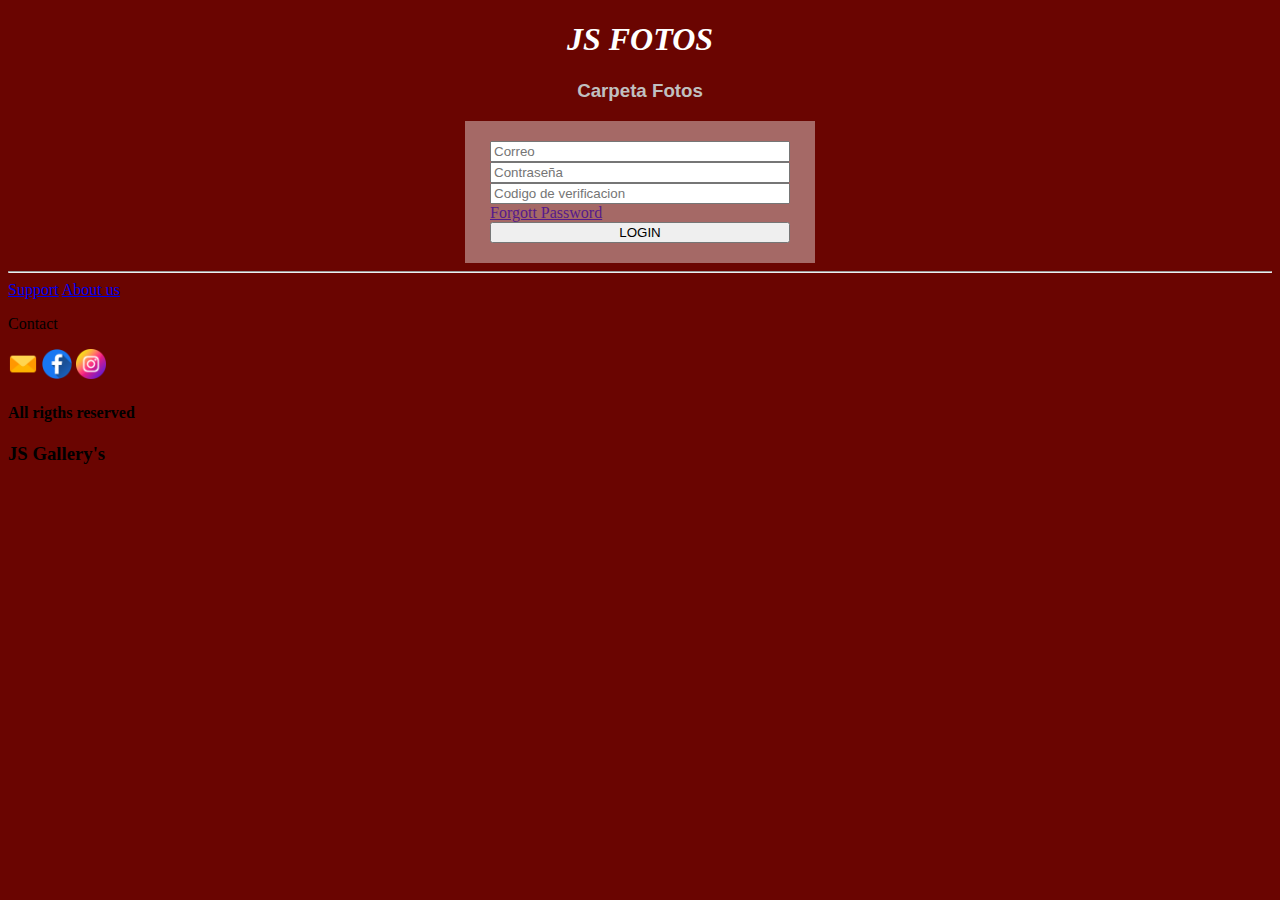
<file: index.html>
<!DOCTYPE html>
<html lang="en">
<head>
    <meta charset="UTF-8">
    <meta name="viewport" content="width=device-width, initial-scale=1.0">
    <title>Proyecto</title>
    <link rel="stylesheet" href="./styles.css">
</head>
<body>
    <header>
       <h1 id="Letter">JS FOTOS</h1>
       <h3  id="Tittle">Carpeta Fotos</h3>
    </header>

<a href="pagina-principal.html"></a>
    <div id="Password">
         <div class="Cuadrado">
 <input id="input1" placeholder="Correo" type="email">
 <input id="input2" placeholder="Contraseña" type="Password">
 <input id="input3" placeholder="Codigo de verificacion" type="Code">
 <a href="">Forgott Password</a>
 <button id="btn4">LOGIN</button>
         </div>
</div>
           <div class="">
            <hr id="line">
           <a href="Soporte.html">Support</a>
           <a href="Acerca-de-nosotros.html">About us</a>
           <p>Contact</p><a href="https://outlook.office.com/mail/"><img src="./src/Images/correo-electronico.png" alt="" width="30px" height="30px"></a> <a href="https://es-la.facebook.com/"><img src="./src/Images/facebook.png" alt="" width="30px" height="30px"></a> <a href="https://www.instagram.com/"><img src="./src/Images/instagram.png" alt="" width="30px" height="30px"></a>
           <h4>All rigths reserved</h4>
           <h3>JS Gallery's</h3>
           </div>

    <script src="Practice.js"></script>
</body>
</html>
</file>
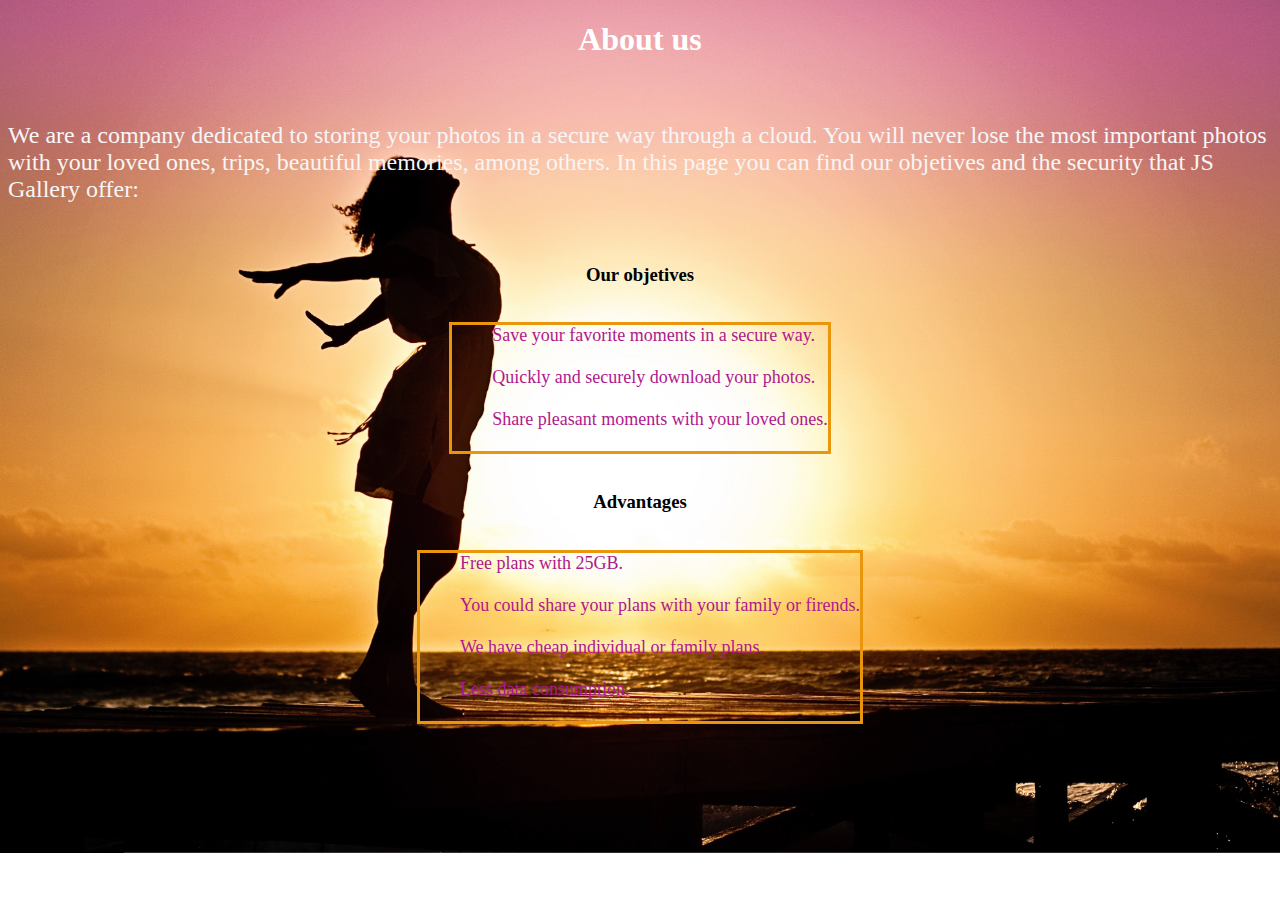
<file: Acerca-de-nosotros.html>
<!DOCTYPE html>
<html lang="en">
<head>
    <meta charset="UTF-8">
    <meta name="viewport" content="width=device-width, initial-scale=1.0">
    <title>Document</title>
    <link rel="stylesheet" href="./stylesabout.css">
   </head>
   <body>
        <h1 class="letter">About us</h1><br>
    <div class="parrafo">
        <p> We are a company dedicated to storing your photos in a secure way through a cloud. You will never lose the most important photos with your loved ones, trips, beautiful memories, among others. In this page you can find our objetives and the security that JS Gallery offer:</p>
    </div>
     <br>
        <h3 class="font">Our objetives</h3>
    <div class="squad">
           <ul class="list">
            <li>Save your favorite moments in a secure way.</li><br>
            <li>Quickly and securely download your photos.</li><br>
            <li>Share pleasant moments with your loved ones.</li><br>
           </ul>
    </div>
        <h3 class="Title2">Advantages</h3>
        <div class="squad2">
            <ul class="list2">
                <li>Free plans with 25GB.</li><br>
                <li>You could share your plans with your family or firends.</li><br>
                <li>We have cheap individual or family plans.</li><br>
                <li>Less data consumption.</li><br>
            </ul>
        </div>
        
    

    <script src="./Practice.js"></script>
   </body>
   </html>
</file>
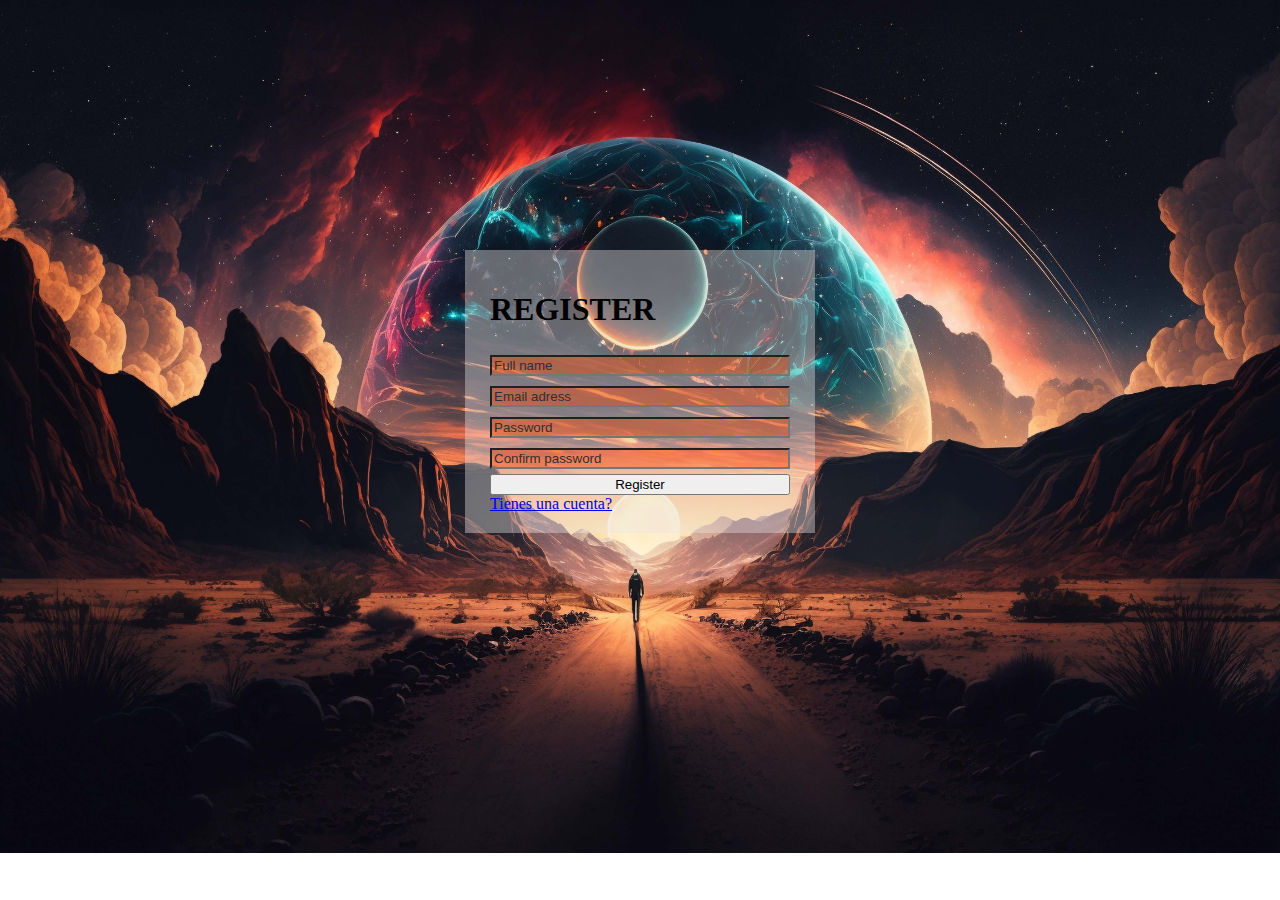
<file: singup.html>
<!DOCTYPE html>
<html lang="en">
<head>
    <meta charset="UTF-8">
    <meta name="viewport" content="width=device-width, initial-scale=1.0">
    <title>Document</title>
    <link rel="stylesheet" href="stylesnm3.css">
</head>
<body>
    <a href="./index.html"></a>
       <form id="Singupform"> 
        <h1 class="center">REGISTER</h1>
    <input id="Nombre" type="name" placeholder="Full name">
    <input id="Correo" type="mail" placeholder="Email adress">
    <input id="Contrasena" type="password" placeholder="Password">
    <input id="Confirmar" type="password" placeholder="Confirm password">
       <button id="boton3">Register</button>
       <a href="./index.html">Tienes una cuenta?</a>
       </form>


    <script src="./SIGNUP.js"></script>
</body>
</html>
</file>
<file: styles.css>
body {
    background-color: rgb(106, 5, 1)
}

.Cuadrado {
    width: 300px;
    border: 1px;
    background-color: rgb(255, 255, 255, 0.4);
    display: flex;
    justify-content: center;
    padding: 20px 25px;
    flex-direction: column;

}
#Password{
    display: flex;
    justify-content: center;
}
#Letter {
    font-style: italic;
    color: white;
    display: flex;
    justify-content: center;
}
#Tittle {
    font-family: Verdana, Geneva, Tahoma, sans-serif;
    color: silver;
    display: flex;
    justify-content: center;
}
#line {
border-radius: 3px;    
background-color: white;
}
</file>
<file: stylesabout.css>
body {
    background-image: url("./src/Images/woman-570883.jpg");
    background-size: cover;
    background-repeat: no-repeat;
}
.letter {
    color: white;
    font-family:Cambria, Cochin, Georgia, Times, 'Times New Roman', serif;
    display: flex;
    justify-content: center;
}
.parrafo {
    color: rgb(248, 245, 245);
    font-size:x-large;
}
.font {
    display: flex;
    justify-content: center;
}

.squad {
font-size: large;
display: flex;
justify-content: center;
}
.list {
    list-style: none;
    border: 3px solid rgb(234, 150, 13);
    color: rgb(175, 24, 140);
}
.squad2 {
font-size: large;
display: flex;
justify-content: center;
}
.Title2 {
    display: flex;
    justify-content: center;
}
.list2 {
    list-style: none;
    border: 3px solid rgb(234, 150, 13)  ;
    color: rgb(175, 24, 140);
}
</file>
<file: stylesnm3.css>
#Singupform {
    width: 300px;
    border: 1px;
    background-color: rgba(235, 229, 229, 0.4);
    display: flex;
    justify-content: center;
    padding: 20px 25px;
    flex-direction: column;
}
body {
     background-image: url(src/Images/background-7855413.jpg);
     background-repeat: no-repeat;
     background-size: cover;
    display: flex;
    align-items: center;
    justify-content: center;
    margin-top: 250px;
}
input {   
    background-color: rgb(255, 69, 0, 0.4);
    margin-top: 5px;
    margin-bottom: 5px;
    
}
input::placeholder{
    color: rgb(50, 46, 46) ;
}
</file>
